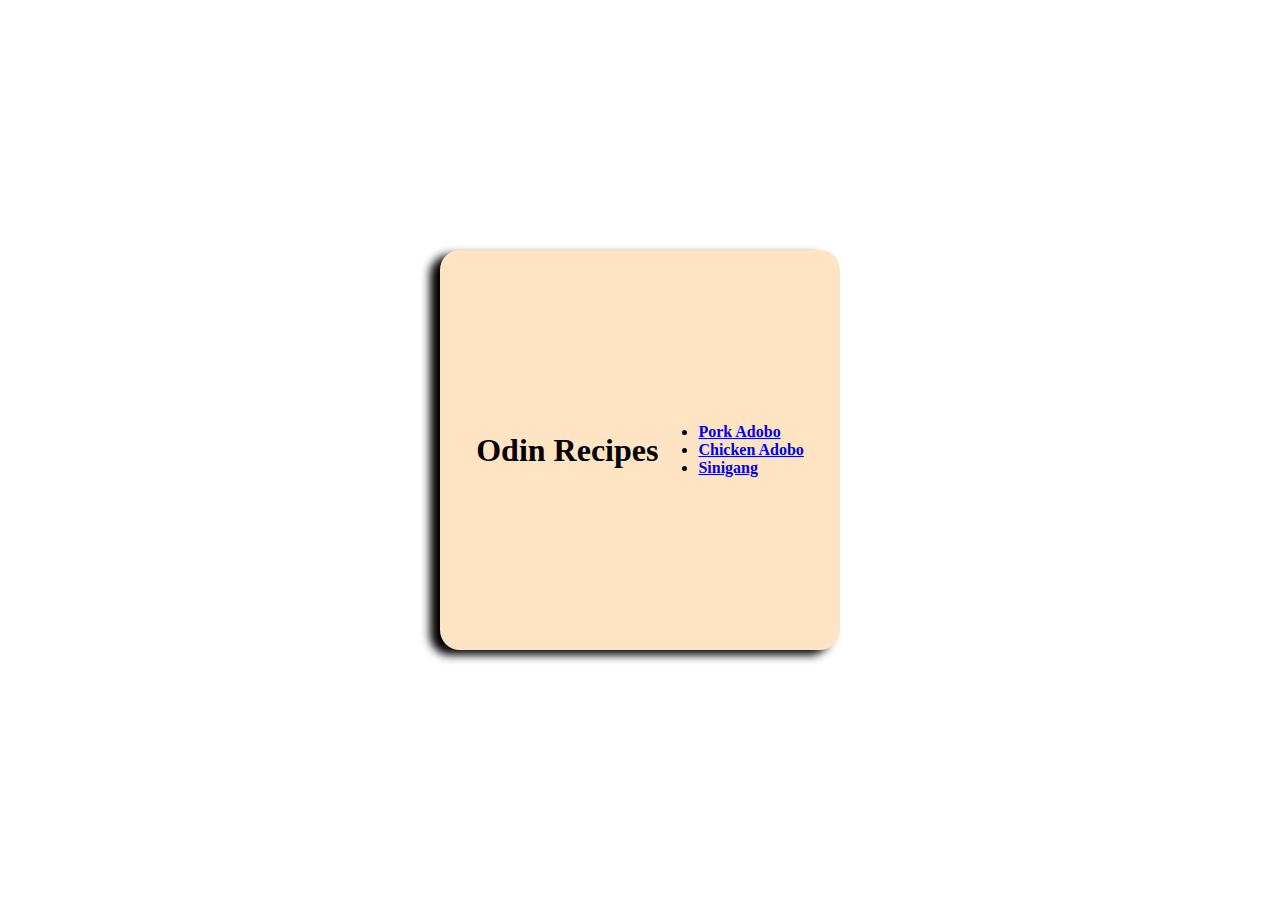
<file: index.html>
<!DOCTYPE html>
<html lang="en">
    <head>
        <meta charset="utf-8">
        <title>Odin Recipe</title>
        <link rel="stylesheet" href="style.css">
    </head>
    <body>
        <div class="flex">
        <h1>Odin Recipes</h1>
        <ul>
            <li><a href="./recipes/adobo.html">Pork Adobo</a></li>
            <li><a href="./recipes/chicken-adobo.html">Chicken Adobo</a></li>
            <li><a href="./recipes/sinigang.html">Sinigang</a></li>
        </ul>
        </div>

    </body>    

</html>
</file>
<file: style.css>
body {
    display: flex;
    justify-content: center;
    align-items: center;
    flex-direction: row-reverse;
    margin-top: 250px;
    background-image: url(https://wallpaperaccess.com/full/2003189.jpg);
    background-size: cover;
}

.flex{
    display: flex;
    justify-content: center;
    align-items: center;
    font-weight: bold;
    position: relative;
    width: 400px;
    height: 400px;
    background-color:bisque;
    border: black;
    border-radius: 20px;
    box-shadow: -10px 5px 10px;
    top: 0;
    transition: top ease 0.5s;
}

.flex:hover {
    top: -10px;
}
</file>
